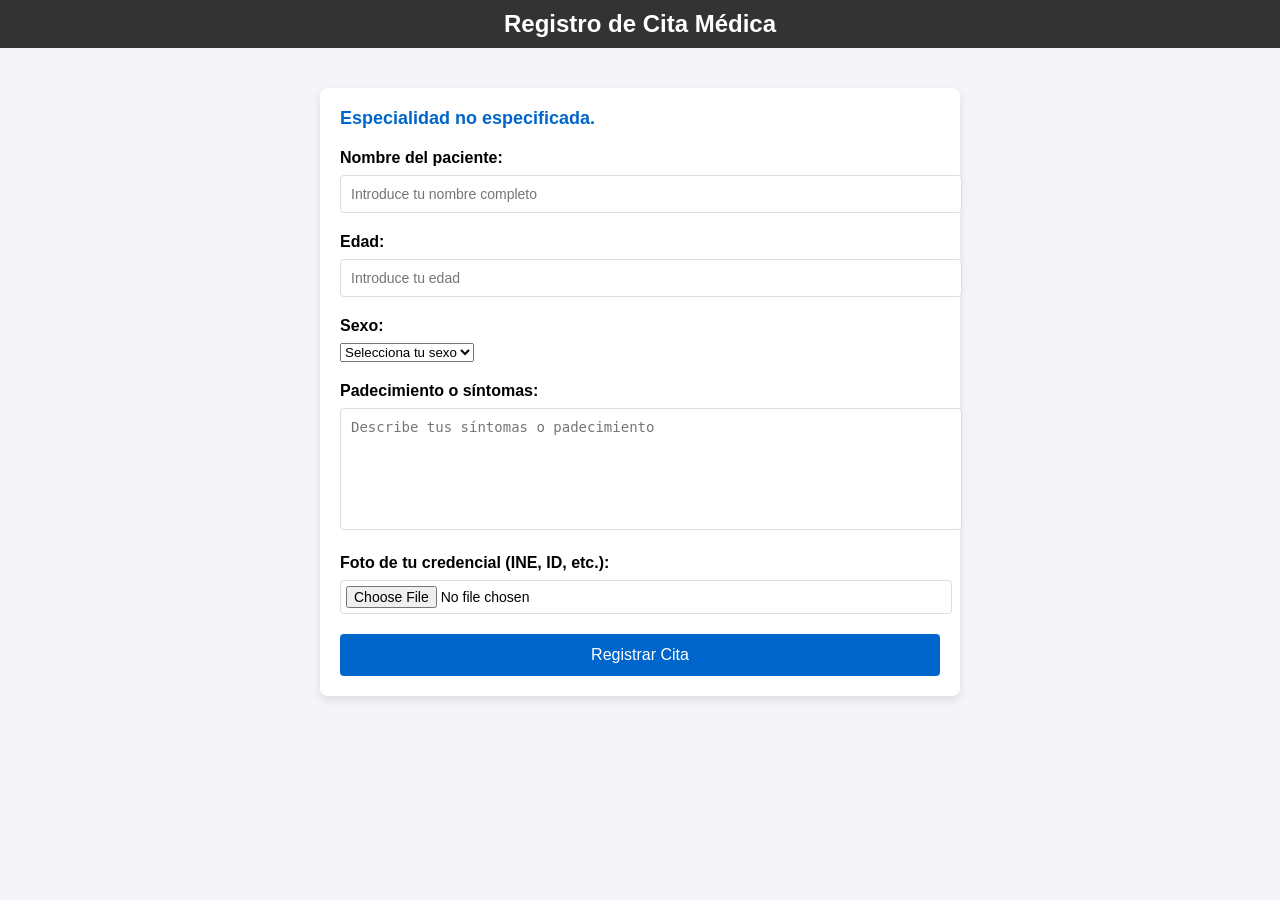
<file: Agendar cita.html>
<!DOCTYPE html>
<html lang="es">
<head>
    <meta charset="UTF-8">
    <meta name="viewport" content="width=device-width, initial-scale=1.0">
    <title>Registro de Cita</title>
    <style>
        body {
            font-family: Arial, sans-serif;
            margin: 0;
            padding: 0;
            background-color: #f4f4f9;
        }

        header {
            background-color: #333;
            color: white;
            padding: 10px 20px;
            text-align: center;
        }

        header h1 {
            font-size: 24px;
            margin: 0;
        }

        .container {
            max-width: 600px;
            margin: 40px auto;
            padding: 20px;
            background-color: white;
            box-shadow: 0px 4px 8px rgba(0, 0, 0, 0.1);
            border-radius: 8px;
        }

        .specialty-info {
            font-size: 18px;
            font-weight: bold;
            color: #0066cc;
            margin-bottom: 20px;
        }

        .form-group {
            margin-bottom: 20px;
        }

        .form-group label {
            display: block;
            font-weight: bold;
            margin-bottom: 8px;
            font-size: 16px;
        }

        .form-group input,
        .form-group textarea {
            width: 100%;
            padding: 10px;
            border: 1px solid #ddd;
            border-radius: 4px;
            font-size: 14px;
        }

        .form-group input[type="file"] {
            padding: 5px;
        }

        .form-group textarea {
            resize: none;
            height: 100px;
        }

        .submit-button {
            width: 100%;
            padding: 12px;
            background-color: #0066cc;
            color: white;
            border: none;
            border-radius: 4px;
            font-size: 16px;
            cursor: pointer;
        }

        .submit-button:hover {
            background-color: #005bb5;
        }
    </style>
</head>
<body>

    <header>
        <h1>Registro de Cita Médica</h1>
    </header>

    <div class="container">
        <div id="specialty-info" class="specialty-info">
            
        </div>
        <form id="appointment-form">
            <div class="form-group">
                <label for="patient-name">Nombre del paciente:</label>
                <input type="text" id="patient-name" name="patient-name" placeholder="Introduce tu nombre completo" required>
            </div>

            <div class="form-group">
                <label for="age">Edad:</label>
                <input type="number" id="age" name="age" placeholder="Introduce tu edad" min="0" max="120" required>
            </div>

            <div class="form-group">
                <label for="gender">Sexo:</label>
                <select id="gender" name="gender" required>
                    <option value="">Selecciona tu sexo</option>
                    <option value="Masculino">Masculino</option>
                    <option value="Femenino">Femenino</option>
                    <option value="Otro">Otro</option>
                </select>
            </div>

            <div class="form-group">
                <label for="symptoms">Padecimiento o síntomas:</label>
                <textarea id="symptoms" name="symptoms" placeholder="Describe tus síntomas o padecimiento" required></textarea>
            </div>

            <div class="form-group">
                <label for="id-photo">Foto de tu credencial (INE, ID, etc.):</label>
                <input type="file" id="id-photo" name="id-photo" accept="image/*" required>
            </div>

            <button type="submit" class="submit-button">Registrar Cita</button>
        </form>
    </div>

    <script>
        
        const params = new URLSearchParams(window.location.search);
        const specialty = params.get('especialidad');

        
        const specialtyInfo = document.getElementById('specialty-info');
        if (specialty) {
            specialtyInfo.textContent = `Especialidad: ${specialty}`;
        } else {
            specialtyInfo.textContent = 'Especialidad no especificada.';
        }

        
        const form = document.getElementById('appointment-form');
        form.addEventListener('submit', async function (event) {
            event.preventDefault();

            
            const data = {
                nombre: document.getElementById('patient-name').value,
                edad: parseInt(document.getElementById('age').value),
                sexo: document.getElementById('gender').value,
                padecimiento: document.getElementById('symptoms').value,
                especialidad: specialty
            };

            try {
                
                const response = await fetch('http://127.0.0.1:5000/citas', {
                    method: 'POST',
                    headers: { 'Content-Type': 'application/json' },
                    body: JSON.stringify(data)
                });

                if (response.ok) {
                    const result = await response.json();
                    alert(result.message); 
                    form.reset(); 
                    window.location.href = 'index.html'; 
                } else {
                    const error = await response.json();
                    alert(`Error al registrar la cita: ${error.message}`);
                }
            } catch (error) {
                console.error('Error:', error);
                alert('Hubo un problema al registrar la cita.');
            }
        });
    </script>

</body>
</html>
</file>
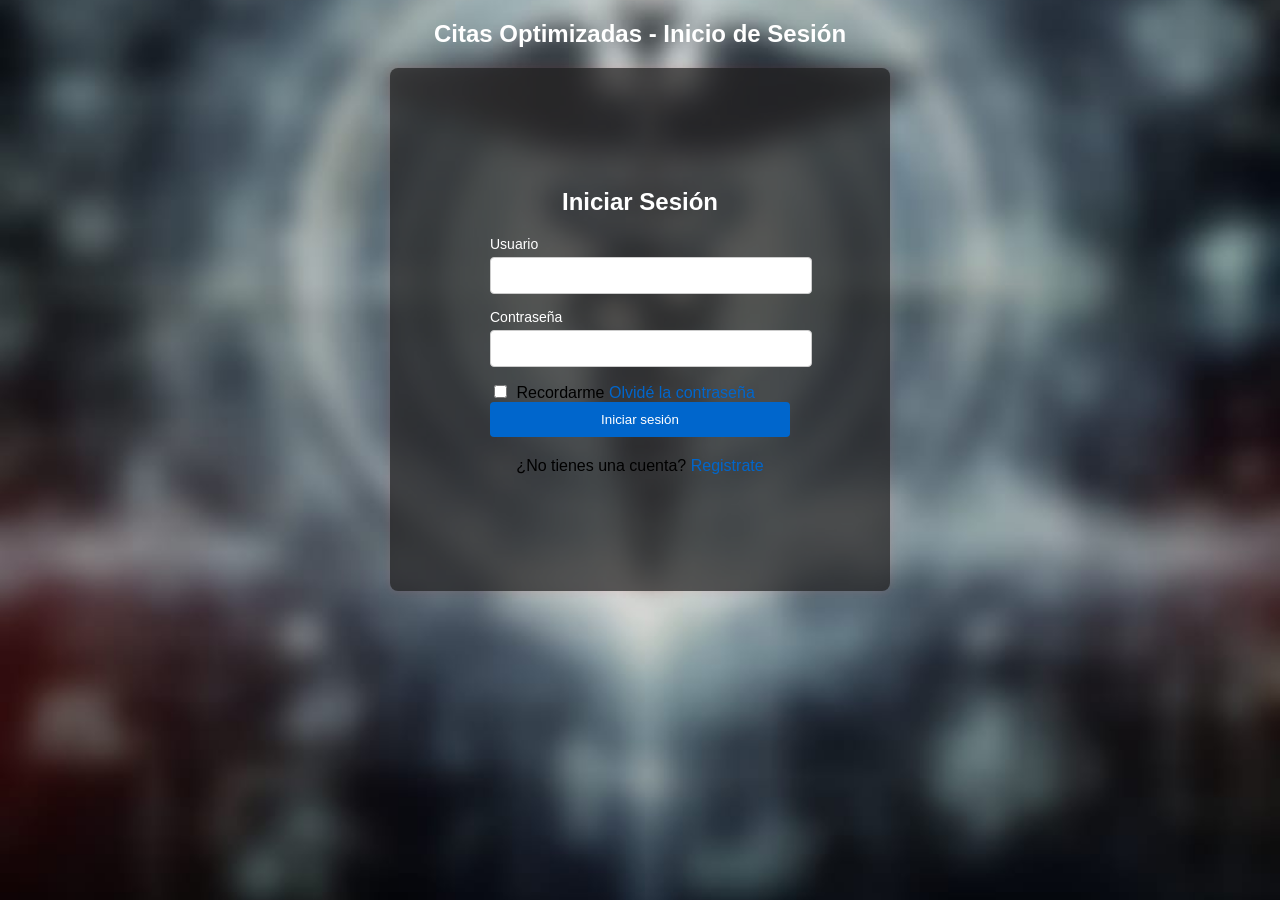
<file: InicioS/inicio-sesion.html>
<!DOCTYPE html>
<html lang="es">
<head>
    <meta charset="UTF-8">
    <meta name="viewport" content="width=device-width, initial-scale=1.0">
    <title>Iniciar Sesión</title>
    <style>
        body {
            color: rgb(0, 0, 0);
            background-image: url('FondoI.jpg'); 
            background-size: cover; 
            background-position: center; 
            background-repeat: no-repeat; 
            font-family: Arial, sans-serif;
        }
        .container {
            text-align: center;
            margin: 20px;
        }
        .titulo-principal {
            font-size: 24px;
            color: white; 
        }
        .titulo-color {
            color: white; 
        }
        .formulario {
            width: 300px;
            margin: 0 auto;
            background-color: rgba(34, 31, 31, 0.7);
            padding: 100px;
            border-radius: 8px;
            box-shadow: 0px 0px 10px rgba(255, 42, 42, 0.1);
        }
        .formulario h2 {
            text-align: center;
            margin-bottom: 20px;
            color: white; 
        }
        .input-contenedor {
            margin-bottom: 15px;
        }
        .input-contenedor input {
            width: 100%;
            padding: 10px;
            margin-top: 5px;
            border: 1px solid #ccc;
            border-radius: 4px;
        }
        .input-contenedor label {
            display: block;
            font-size: 14px;
            color: white; 
        }
        .label-color {
            color: white; 
        }
        .olvidar {
            margin-top: 10px;
        }
        .olvidar input {
            margin-right: 5px;
        }
        .olvidar a {
            color: #0066cc;
            text-decoration: none;
        }
        .olvidar a:hover {
            text-decoration: underline;
        }
        button {
            width: 100%;
            padding: 10px;
            background-color: #0066cc;
            color: white;
            border: none;
            border-radius: 4px;
            cursor: pointer;
        }
        button:hover {
            background-color: #005c99;
        }
        .registrar {
            text-align: center;
            margin-top: 20px;
        }
        .registrar a {
            color: #0066cc;
            text-decoration: none;
        }
        .registrar a:hover {
            text-decoration: underline;
        }
    </style>
</head>
<body>

<div class="container">
    <h1 class="titulo-principal titulo-color">Citas Optimizadas - Inicio de Sesión</h1>
</div>

<div class="formulario">
    <form action="#">
        <h2>Iniciar Sesión</h2> 
        
        <div class="input-contenedor">
            <label for="Usuario" class="label-color">Usuario</label>
            <input type="text" id="Usuario" required>
        </div>

        <div class="input-contenedor">
            <label for="password" class="label-color">Contraseña</label>
            <input type="password" id="password" required>
        </div>

        <div class="olvidar">
            <input type="checkbox" id="remember-me">
            <label for="remember-me">Recordarme</label>
            <a href="#">Olvidé la contraseña</a>
        </div>

        <button type="submit">Iniciar sesión</button>
        
        <div class="registrar">
            <p>¿No tienes una cuenta? <a href="#">Registrate</a></p>
        </div>
    </form>
</div>

</body>
</html>
</file>
